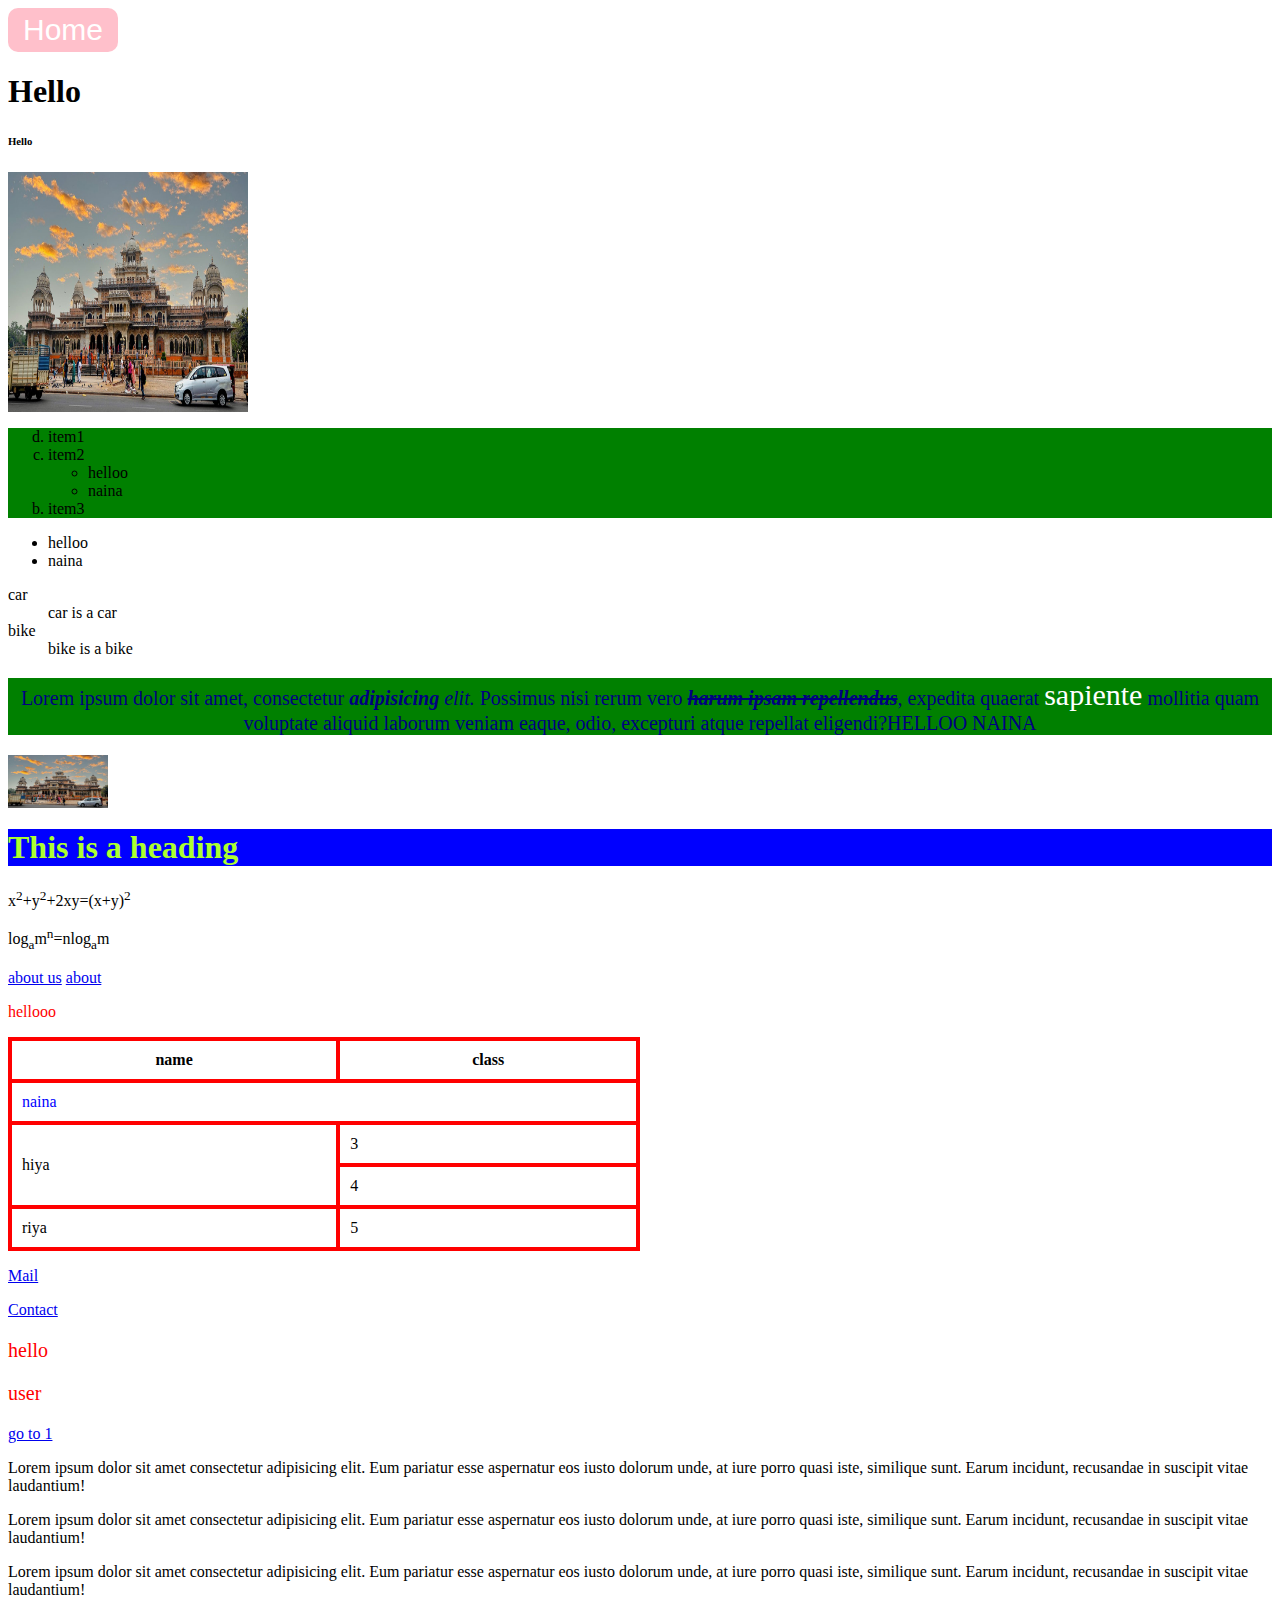
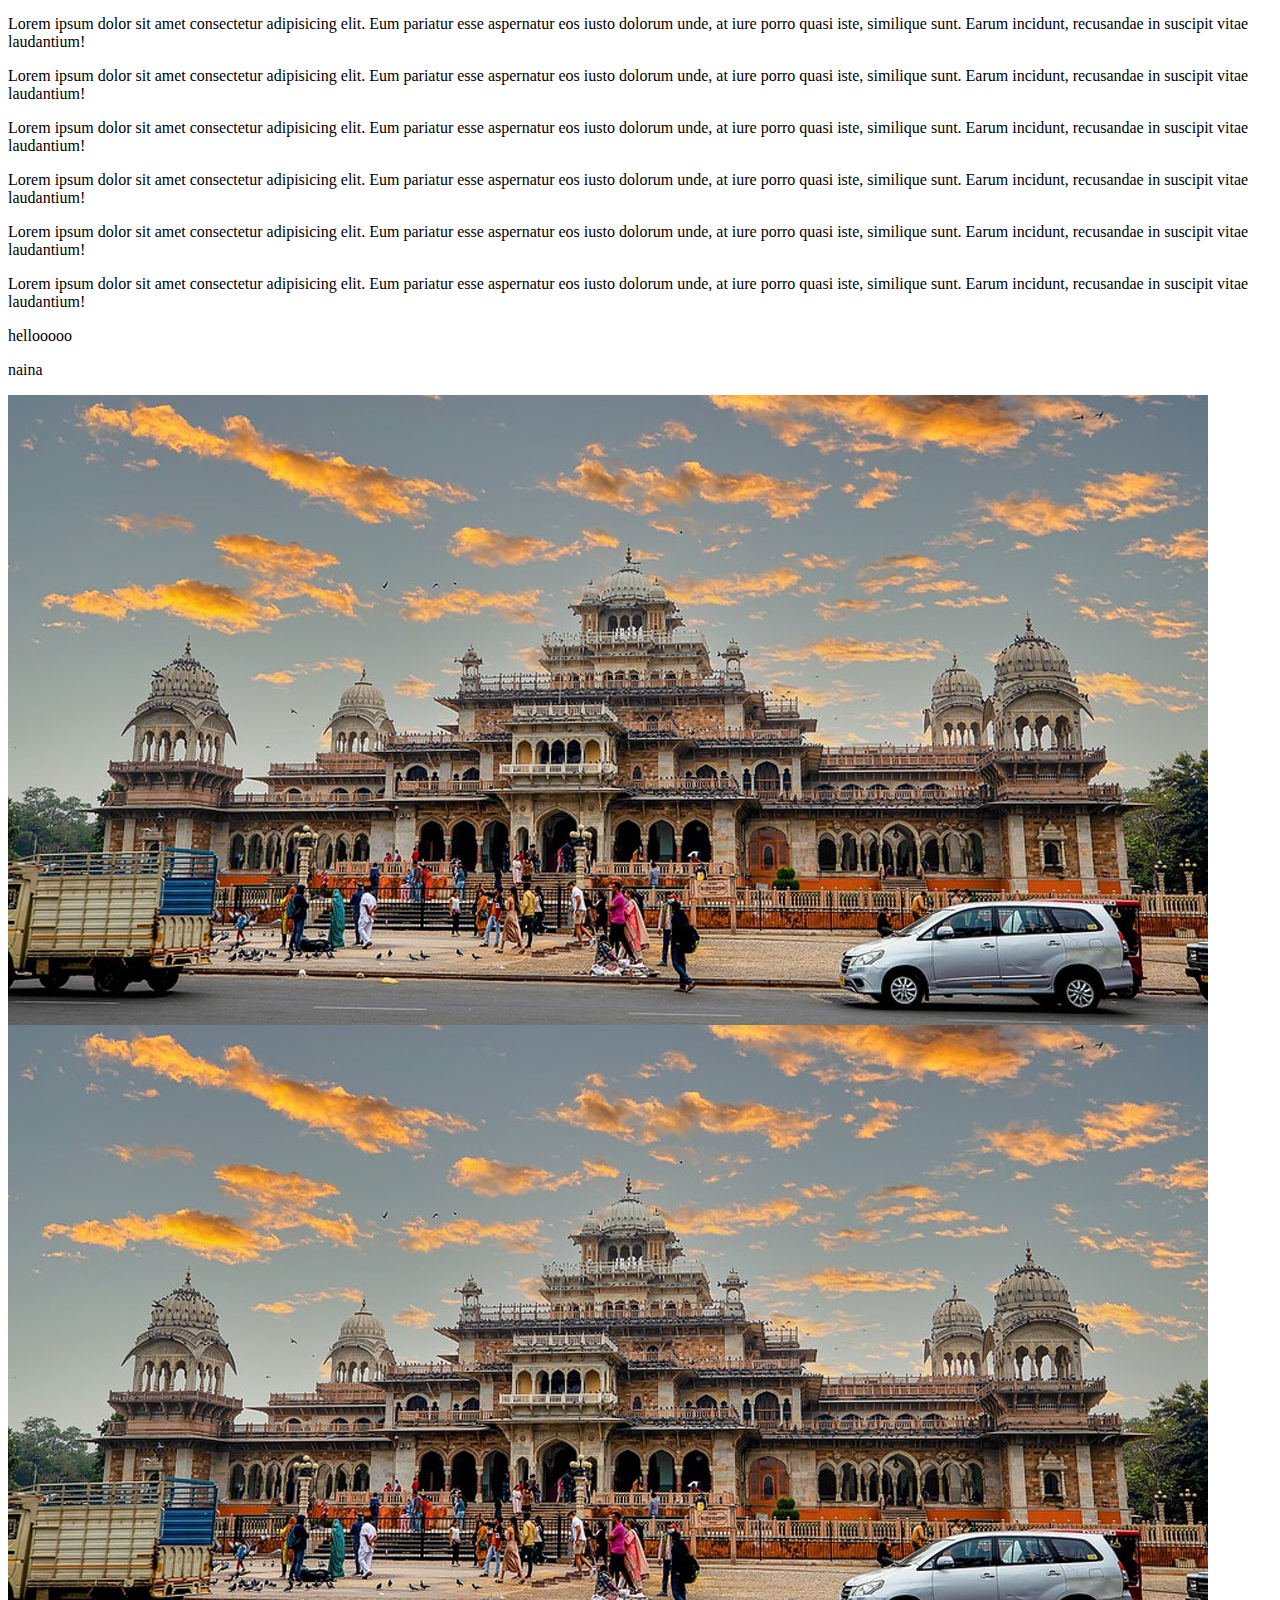
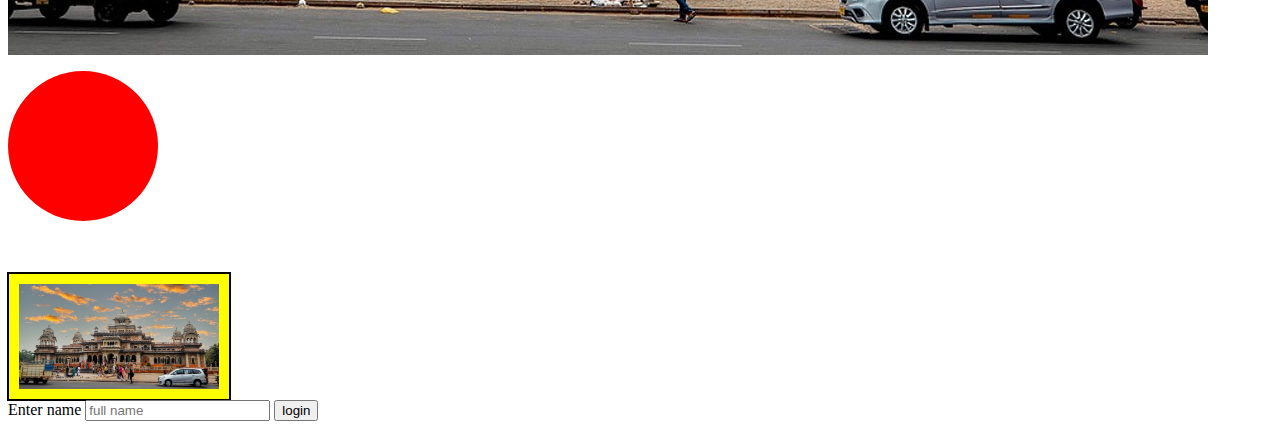
<file: index.html>
<html>
    <head>
        <title>My Workspace 1</title>
    <link rel="icon" href="/favicon.ico" type="image/x-icon">
 
      <style>
 /* p{
        font-size:50px;
        border-width:10px 10px;
        border-style:solid dashed;
        border-color:yellow red;
       padding:10px;
        text-align:center;

  }  */
  .myimage{
    width:200px;
  
    outline: 2px solid;
    border: 10px solid yellow;
    margin: 1px;
    transition:all 3s;
  }
  table,tr,td,th
        {
          border:4px solid red;
            border-collapse:collapse;
        }
.box{
  width:150px;
  height:150px;
  background-color: red;
  border-radius: 50%;
  transition:all 0.5s;
   }
   .box:hover{
    background-color: green;
    border-radius: 50px;
    transform:rotate(90deg);
   }

   .myimage:hover{
  
  
    transform:rotate(-360deg);
    transform:scale(2);
  

   }
   button{
    background-color: pink;
    font-size: 30px;
    border-radius: 10px;
    padding:5px 15px;
    border:none;
    color:white;
    transition: all 1s;

   }

   button:hover{

    background-color:cyan;
    border-radius: 50%;
    transform: rotate(360deg);
   }
        </style> 
     <link rel="stylesheet" href="/css/mystyle.css">
        </head>
<body>
  <button><a href="#first" style="text-decoration: none; color:white">Home</a></button>
     <h1>Hello</h1>
    <h6>Hello</h6>
   
    <img src="/image/jaipur.jpg" width="240px" height="240px" alt="jaipur">
   <ol type="a" reversed start="4" style="background-color: green;">
    <li>item1</li>
    <li>item2</li>
    <ul type="+">
        <li>helloo</li>
        <li>naina</li>
</ul>

    <li>item3</li>
    </ol>
    <ul type="+">
        <li>helloo</li>
        <li>naina</li>
</ul>
<dl>
    <dt>car</dt>
    <dd>car is a car</dd>
    <dt>bike</dt>
    <dd>bike is a bike</dd>
    </dl>
 <p style="color:navy; font-size: 20; text-align:center; background-color: green; width:100%">Lorem ipsum dolor sit amet, consectetur<b><i> adipisicing </b> elit.</i> Possimus nisi rerum vero <strong><em><del>harum ipsam repellendus</strong></em></del>, expedita quaerat <span style="color:white;font-size:30px">sapiente</span> mollitia quam voluptate aliquid laborum veniam eaque, odio, excepturi atque repellat eligendi?HELLOO NAINA</p>

<a href="/about.html"><img src="/image/jaipur.jpg" width="100px"></a> 





<h1 style="color:greenyellow; background-color: blue;">This is a heading</h1>
<p>x<sup>2</sup>+y<sup>2</sup>+2xy=(x+y)<sup>2</sup>
</p>
<p>log<sub>a</sub>m<sup>n</sup>=nlog<sub>a</sub>m</p> 
<a href="/about.html">about us</a>  
 <a href="/about.html">about</a>
<p class="xyz">hellooo</p>

 <table border="1" style="width:50%;" cellpadding="10" cellspacing="10">
    <tr><th>name</th><th>class</th></tr>
    <tr style="color:blue"><td colspan="2">naina</td></tr>
   
    <tr><td rowspan="2">hiya</td><td>3</td></tr>
    <tr><td>4</td></tr>
    <tr><td>riya</td><td>5</td></tr>
    
   </table>  

   <p><a href="mailto:nainamadan2230@gmail.com" target="_blank">Mail</a></p>
  <p> <a href="tel:6367981621" target="_blank">Contact</a></p>  
 <p class="xyz abc">hello</p>
<p class="xyz abc">user</p>
<a href="#first">go to 1</a>
<p id="first">Lorem ipsum dolor sit amet consectetur adipisicing elit. Eum pariatur esse aspernatur eos iusto dolorum unde, at iure porro quasi iste, similique sunt. Earum incidunt, recusandae in suscipit vitae laudantium!</p>
<p>Lorem ipsum dolor sit amet consectetur adipisicing elit. Eum pariatur esse aspernatur eos iusto dolorum unde, at iure porro quasi iste, similique sunt. Earum incidunt, recusandae in suscipit vitae laudantium!</p>
<p>Lorem ipsum dolor sit amet consectetur adipisicing elit. Eum pariatur esse aspernatur eos iusto dolorum unde, at iure porro quasi iste, similique sunt. Earum incidunt, recusandae in suscipit vitae laudantium!</p><p>Lorem ipsum dolor sit amet consectetur adipisicing elit. Eum pariatur esse aspernatur eos iusto dolorum unde, at iure porro quasi iste, similique sunt. Earum incidunt, recusandae in suscipit vitae laudantium!</p><p>Lorem ipsum dolor sit amet consectetur adipisicing elit. Eum pariatur esse aspernatur eos iusto dolorum unde, at iure porro quasi iste, similique sunt. Earum incidunt, recusandae in suscipit vitae laudantium!</p><p>Lorem ipsum dolor sit amet consectetur adipisicing elit. Eum pariatur esse aspernatur eos iusto dolorum unde, at iure porro quasi iste, similique sunt. Earum incidunt, recusandae in suscipit vitae laudantium!</p><p>Lorem ipsum dolor sit amet consectetur adipisicing elit. Eum pariatur esse aspernatur eos iusto dolorum unde, at iure porro quasi iste, similique sunt. Earum incidunt, recusandae in suscipit vitae laudantium!</p><p>Lorem ipsum dolor sit amet consectetur adipisicing elit. Eum pariatur esse aspernatur eos iusto dolorum unde, at iure porro quasi iste, similique sunt. Earum incidunt, recusandae in suscipit vitae laudantium!</p><p>Lorem ipsum dolor sit amet consectetur adipisicing elit. Eum pariatur esse aspernatur eos iusto dolorum unde, at iure porro quasi iste, similique sunt. Earum incidunt, recusandae in suscipit vitae laudantium!</p> 
<p id="last">hellooooo</p>
<p>naina</p> 

<img src="/image/jaipur.jpg">
<img src="/image/jaipur.jpg"> 
<p class="box"></p>
<br><br>
<img src="/image/jaipur.jpg" class="myimage">
<form>
  <label for="name">Enter name</label>
  <input required type="text" id="name" placeholder="full name">
  <input type="submit" value="login">
  </form>


    </body>  
    </html>
</file>
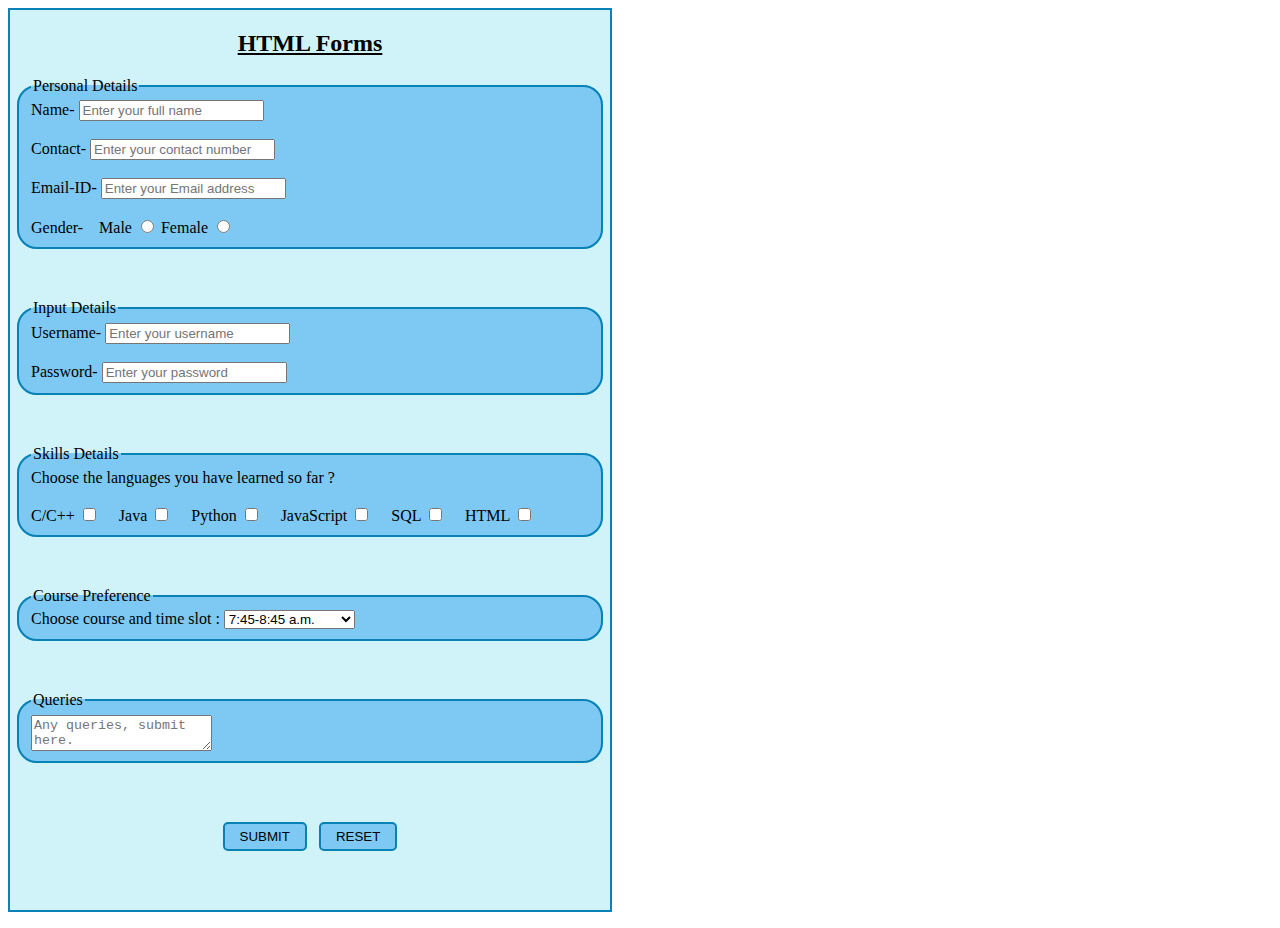
<file: form.html>
<html>
<head>
  
    <title>Forms</title>
    <style>
        .myform
        {

            background-color: rgba(104, 217, 237, 0.31);
            width:600px;
            height:900px;
            border:2px solid rgb(8, 129, 181);
         
            
        }
        .myfield
        {
            background-color:rgb(125, 201, 243);
            margin:7px;
            padding:10px,5px;
            border:2px solid rgb(8, 129, 181);
            border-radius:20px;
        }
        .action
        {
           
            background-color:rgb(125, 201, 243);
            border:none;
            border-radius:5px;
           padding:5px 15px;
           border:2px solid rgb(8, 129, 181);
           transition:all 0.5s;
            }
            .action:hover{
                background-color:rgb(10, 161, 255);
                transform: scale(1.09);

            }
        
        </style>

</head>
<body>
    <form class="myform">
        <h2  style="text-align: center;"><u>HTML Forms</u></h2>
        <fieldset class="myfield">
            <legend>Personal Details</legend>
        <label for "name">Name-</label>
        <input required type="text" id="name" placeholder="Enter your full name">
        <br><br>
        <label for "phn">Contact-</label>
        <input  required type="tel" id="phn" placeholder="Enter your contact number" pattern="[0-9]{10}">
        <br><br>
        <label for "mail">Email-ID-</label>
        <input  required type="email" id="mail" placeholder="Enter your Email address" >
        <br><br>
        <label for "gender">Gender-&nbsp;&nbsp;&nbsp;</label>
        <label for "male">Male</label>
        <input type="radio" id="male" name="gender">
        <label for "female">Female</label>
        <input type="radio" id="female" name="gender">

        </fieldset>
        <br><br>
        <fieldset class="myfield">
            <legend>Input Details</legend>
        <label for "username">Username-</label>
        <input required type="text" id="username" placeholder="Enter your username">
        <br><br>
        <label for "pass">Password-</label>
        <input required type="password" id="pass" placeholder="Enter your password">
        </fieldset>
        <br><br>
        <fieldset class="myfield">
            <legend>Skills Details</legend>
        <label for="skill">Choose the languages you have learned so far ?</label>
        <br>
        <br>
        <label for "c">C/C++</label>
        <input type="checkbox"  id="c" value="1">&nbsp;&nbsp;&nbsp;&nbsp;
        <label for "java">Java</label>
        <input type="checkbox" id="java" value="2">&nbsp;&nbsp;&nbsp;&nbsp;
        <label for "python">Python</label>
        <input type="checkbox" id="python" value="3">&nbsp;&nbsp;&nbsp;&nbsp;
        <label for "javas">JavaScript</label>
        <input type="checkbox" id="javas" value="4">&nbsp;&nbsp;&nbsp;&nbsp;
        <label for "sql">SQL</label>
        <input type="checkbox" id="sql" value="5">&nbsp;&nbsp;&nbsp;&nbsp;
        <label for "html">HTML</label>
        <input type="checkbox" id="html" value="6">&nbsp;&nbsp;&nbsp;&nbsp;
         </fieldset>
         <br>
         <br>

        <fieldset class="myfield">
            <legend>Course Preference</legend>
            <label for "course">Choose course and time slot : </label>
            <select>
                <optgroup label="Full Stack Web Development">
                    <option>7:45-8:45 a.m.</option>
                    <option>12:00-1:00 p.m.</option>
                    <option>3:00-4:00 p.m.</option>
                    <option>6:00-7:00 p.m.</option>
                    </optgroup>
                    <optgroup label="Android Development">
                        <option>7:45-8:45 a.m.</option>
                        <option>12:00-1:00 p.m.</option>
                        <option>3:00-4:00 p.m.</option>
                        <option disabled>6:00-7:00 p.m.</option>
                        </optgroup>
                        <optgroup label="No Code Web Development">
                            <option>7:45-8:45 a.m.</option>
                            <option>12:00-1:00 p.m.</option>
                            <option>3:00-4:00 p.m.</option>
                            <option>6:00-7:00 p.m.</option>
                            </optgroup>

                </select>
            </fieldset><br><br>

<fieldset class="myfield">
    <legend>Queries</legend>
    <textarea placeholder="Any queries, submit here."></textarea>
</fieldset><br><br>
<p style="text-align: center;">
<input type="submit" value="SUBMIT" class="action">&nbsp;&nbsp;
<input type="reset" value="RESET" class="action">
</p>       
         


        </form>
    
</body>
</html>
</file>
<file: css/mystyle.css>
.abc
{
   font-size:20px;
   color:green;
}
.xyz
{
   color:red;
}
</file>
